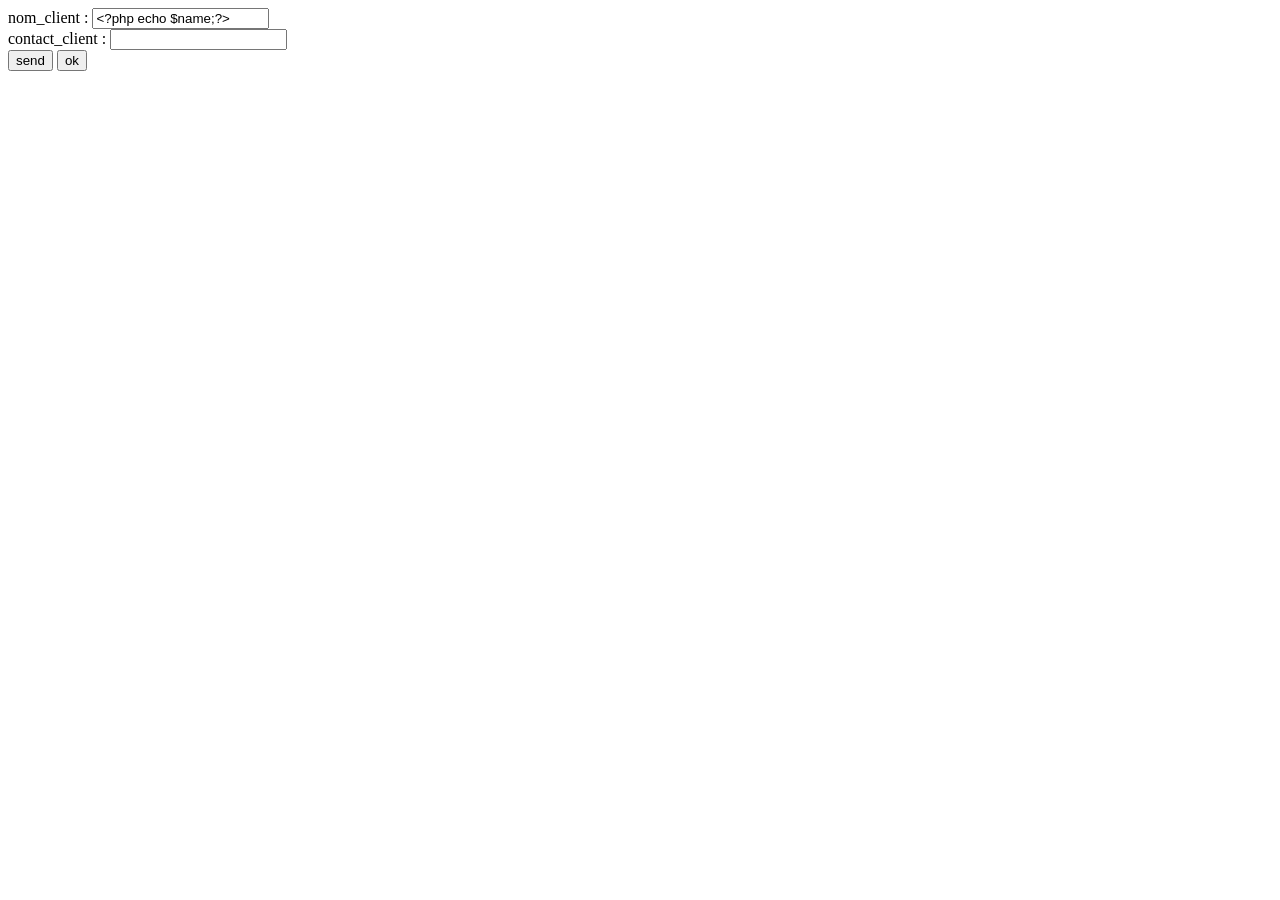
<file: mirado/factu_project/index.html>
<!DOCTYPE html>
<html lang="en">
<head>
    <meta charset="UTF-8">
    <meta http-equiv="X-UA-Compatible" content="IE=edge">
    <meta name="viewport" content="width=device-width, initial-scale=1.0">
    <title>FACTURE</title>
    
</head>
<body>
    <script src="jquery-3.5.1.js"></script>
    <script src="script.js"></script>

    nom_client : <input type="text" id="nom_client" value="<?php echo $name;?>" ><br>
    contact_client : <input type="text" id="cont"><br>
    <button id='btn'>send</button>
    <button type="submit">ok</button>
    <div id='affichage'></div>
</body>
</html>
</file>
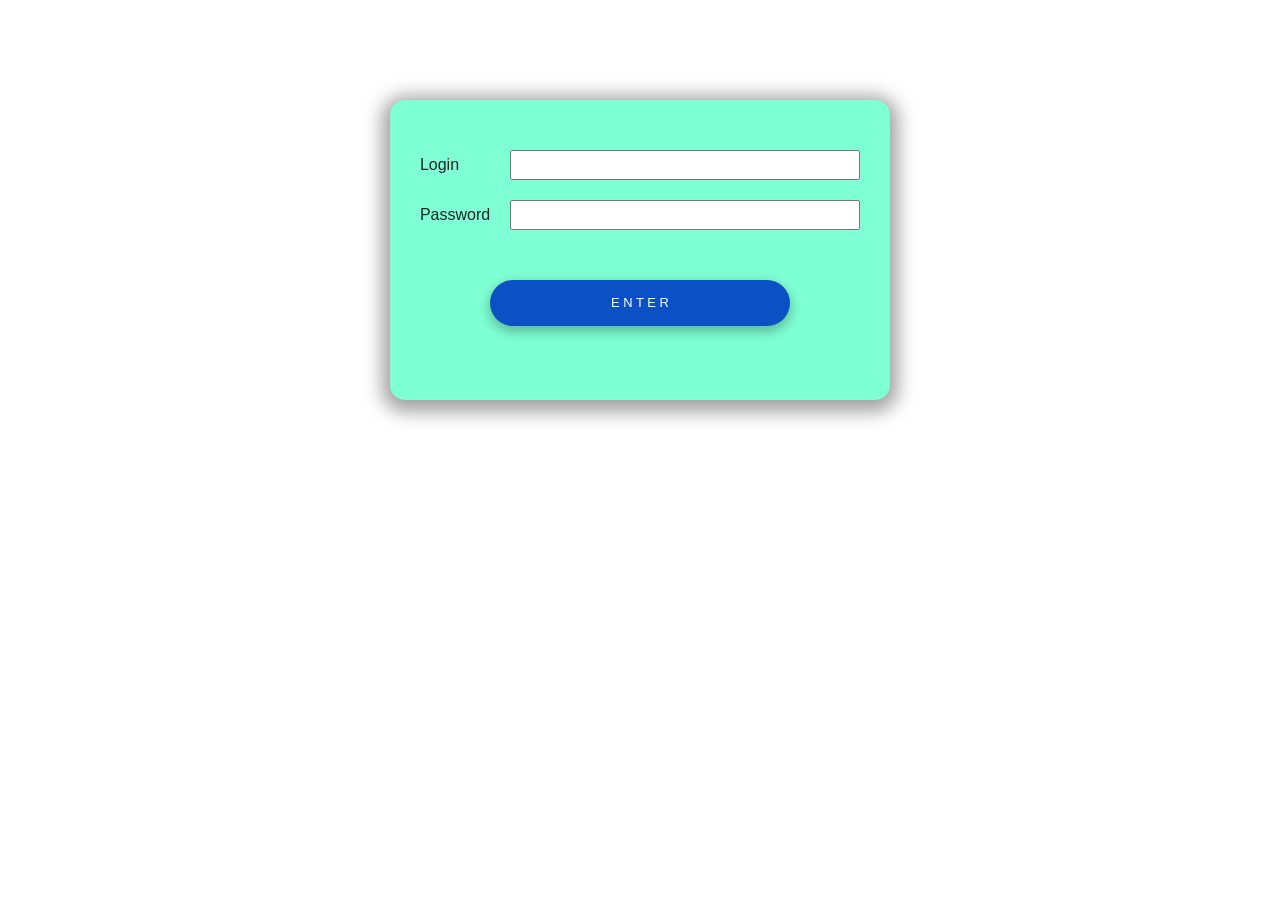
<file: rivo/facture/index.html>
<!-- https://mdbootstrap.com/docs/b4/jquery/modals/additional/   -->

<html>
<head>
    <meta charset="utf-8">
    <meta name="viewport" content="width=device-width, initial-scale=1">
    <title>Facture</title>
    <link rel="shortcut icon" type="image" href="asset/images/user.jpg">
    <link rel="stylesheet" href="https://use.fontawesome.com/releases/v5.11.2/css/all.css">
    <link rel="stylesheet" href="asset/bootstrap/css/bootstrap.min.css">
    <link rel="stylesheet" href="asset/bootstrap/css/mdb.min.css">
    <link rel="stylesheet" href='asset/bootstrap/css/addons/datatables.min.css'>
    <link rel="stylesheet" href='asset/bootstrap/css/addons/datatables-select.min.css'>
    <link rel="stylesheet" href="asset/bootstrap/css/style.css">


</head>

<body class="index">
    <div class="login">
            <div class="msg" style="color:green; "></div>
            <span>Login</span><input id="email" class="email" required pattern="[^@]+@[^@]+\.[a-zA-Z]{2,6}" type="text"><br>
            <span>Password</span><input id="psw" class="psw" type="password"><br>
            <button id="valider" class="btn btn-primary active">E N T E R</button>  
    </div>

    <div class="ecran" style="display:none">
        <div class="row">
                <div class="col-md-2">
                    <div class="input-group mb-3">
                        <span class="input-group-text" id="basic-addon3">Code</span>
                        <input type="text" class="form-control idecran idvaleur1" aria-describedby="basic-addon3">
                    </div>
                </div>
                <div class="col-md-3">
                    <div class="input-group mb-3">
                        <span class="input-group-text" id="basic-addon3">Marque</span>
                        <!-- <input type="text" class="form-control idecran idvaleur2"  aria-describedby="basic-addon3"> -->
                        <select id="list_mark" class="form-control" aria-describedby="basic-addon3">
                        </select>
                    </div>
                </div>
                <div class="col-md-3">
                    <div class="input-group mb-3">
                        <span class="input-group-text" id="basic-addon3">Année</span>
                        <input type="text" class="form-control idecran idvaleur3"  aria-describedby="basic-addon3">
                    </div>
                </div>
                <div class="col-md-4">
                    <div class="input-group mb-3">
                            <span class="input-group-text" id="basic-addon3">Etat</span>
                            <input type="text"  class="form-control idecran idvaleur4" aria-describedby="basic-addon3">
                    </div>   
                </div>
                
        </div>
        <div class="row">
                <div class="col-md-2">
                    <div class="input-group mb-3">
                        <span class="input-group-text" id="basic-addon3">Matricule</span>
                        <input type="text" class="form-control idecran idvaleur5" aria-describedby="basic-addon3">
                    </div>
                </div>
                <div class="col-md-5">
                    <div class="input-group mb-3">
                        <span class="input-group-text" id="basic-addon3">Utilisateur</span>
                        <input type="text" class="form-control idecran idvaleur6"  aria-describedby="basic-addon3">
                    </div>
                </div>
                <div class="col-md-2">
                    <div class="input-group mb-3">
                        <span class="input-group-text" id="basic-addon3">Affectation</span>
                        <input type="text" class="form-control idecran idvaleur7"  aria-describedby="basic-addon3">
                    </div>
                </div>
                <div class="col-md-3">
                    <div class="input-group mb-3">
                            <span class="input-group-text" id="basic-addon3">Supervision</span>
                            <input type="text" class="form-control idecran idvaleur8" aria-describedby="basic-addon3">
                    </div>   
                </div>
                
        </div>
    </div>




    <script type="text/javascript" src= "asset/bootstrap/js/jquery.min.js"></script>
    <script type="text/javascript" src="asset/bootstrap/js/popper.min.js"></script>
    <script type="text/javascript" src="asset/bootstrap/js/bootstrap.min.js"></script>
    <script type="text/javascript" src="asset/bootstrap/js/addons/datatables.min.js"></script>
    <script type="text/javascript" src="asset/bootstrap/js/addons/datatables-select.min.js"></script>



    <script type="text/javascript" src="script.js"></script>
</body>
</html>
</file>
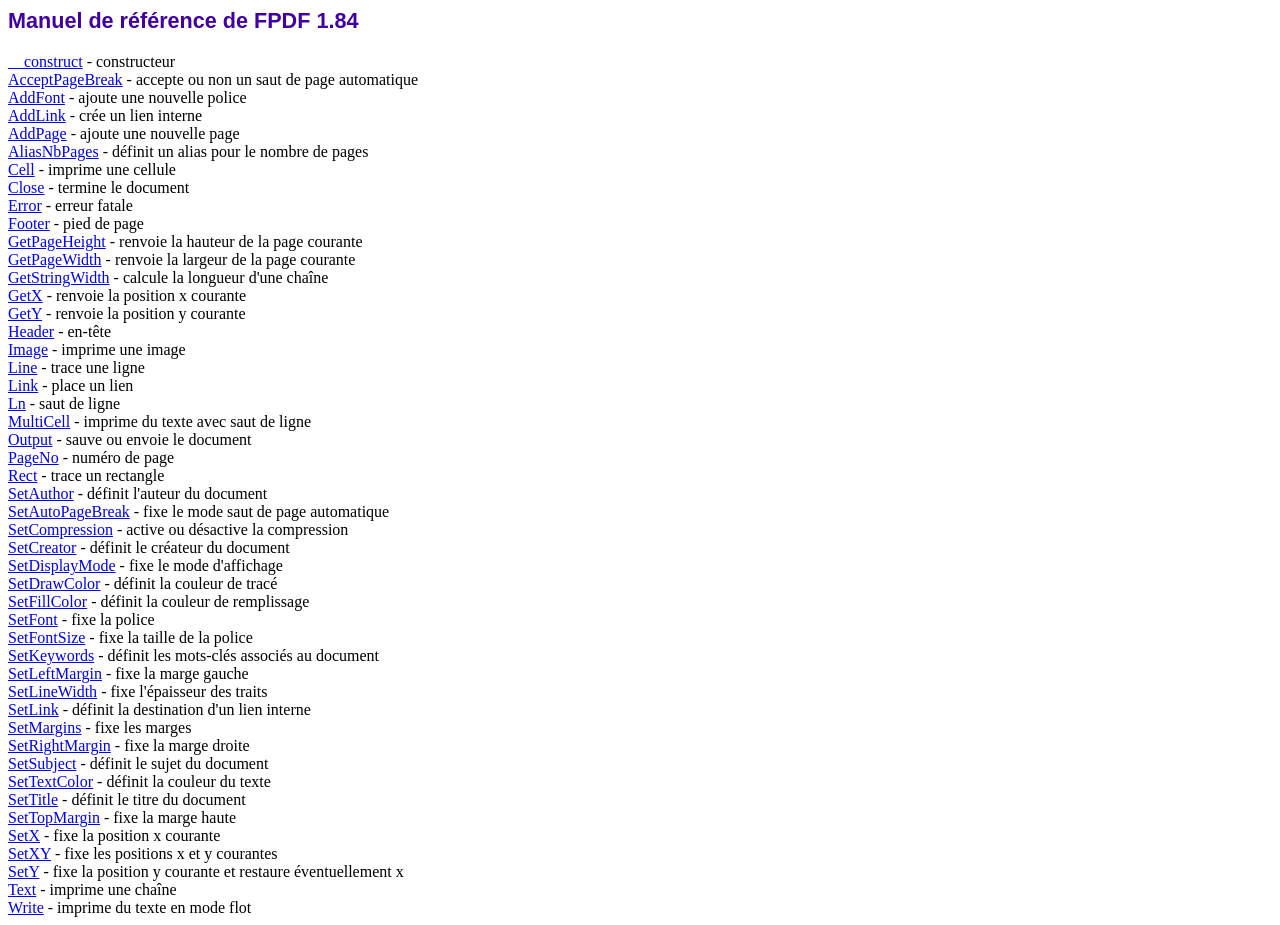
<file: mirado/fpdf/doc/index.htm>
<!DOCTYPE html PUBLIC "-//W3C//DTD HTML 4.01 Transitional//EN">
<html>
<head>
<meta http-equiv="Content-Type" content="text/html; charset=ISO-8859-1">
<title>Manuel de r�f�rence de FPDF 1.84</title>
<link type="text/css" rel="stylesheet" href="../fpdf.css">
</head>
<body>
<h1>Manuel de r�f�rence de FPDF 1.84</h1>
<a href="__construct.htm">__construct</a> - constructeur<br>
<a href="acceptpagebreak.htm">AcceptPageBreak</a> - accepte ou non un saut de page automatique<br>
<a href="addfont.htm">AddFont</a> - ajoute une nouvelle police<br>
<a href="addlink.htm">AddLink</a> - cr�e un lien interne<br>
<a href="addpage.htm">AddPage</a> - ajoute une nouvelle page<br>
<a href="aliasnbpages.htm">AliasNbPages</a> - d�finit un alias pour le nombre de pages<br>
<a href="cell.htm">Cell</a> - imprime une cellule<br>
<a href="close.htm">Close</a> - termine le document<br>
<a href="error.htm">Error</a> - erreur fatale<br>
<a href="footer.htm">Footer</a> - pied de page<br>
<a href="getpageheight.htm">GetPageHeight</a> - renvoie la hauteur de la page courante<br>
<a href="getpagewidth.htm">GetPageWidth</a> - renvoie la largeur de la page courante<br>
<a href="getstringwidth.htm">GetStringWidth</a> - calcule la longueur d'une cha�ne<br>
<a href="getx.htm">GetX</a> - renvoie la position x courante<br>
<a href="gety.htm">GetY</a> - renvoie la position y courante<br>
<a href="header.htm">Header</a> - en-t�te<br>
<a href="image.htm">Image</a> - imprime une image<br>
<a href="line.htm">Line</a> - trace une ligne<br>
<a href="link.htm">Link</a> - place un lien<br>
<a href="ln.htm">Ln</a> - saut de ligne<br>
<a href="multicell.htm">MultiCell</a> - imprime du texte avec saut de ligne<br>
<a href="output.htm">Output</a> - sauve ou envoie le document<br>
<a href="pageno.htm">PageNo</a> - num�ro de page<br>
<a href="rect.htm">Rect</a> - trace un rectangle<br>
<a href="setauthor.htm">SetAuthor</a> - d�finit l'auteur du document<br>
<a href="setautopagebreak.htm">SetAutoPageBreak</a> - fixe le mode saut de page automatique<br>
<a href="setcompression.htm">SetCompression</a> - active ou d�sactive la compression<br>
<a href="setcreator.htm">SetCreator</a> - d�finit le cr�ateur du document<br>
<a href="setdisplaymode.htm">SetDisplayMode</a> - fixe le mode d'affichage<br>
<a href="setdrawcolor.htm">SetDrawColor</a> - d�finit la couleur de trac�<br>
<a href="setfillcolor.htm">SetFillColor</a> - d�finit la couleur de remplissage<br>
<a href="setfont.htm">SetFont</a> - fixe la police<br>
<a href="setfontsize.htm">SetFontSize</a> - fixe la taille de la police<br>
<a href="setkeywords.htm">SetKeywords</a> - d�finit les mots-cl�s associ�s au document<br>
<a href="setleftmargin.htm">SetLeftMargin</a> - fixe la marge gauche<br>
<a href="setlinewidth.htm">SetLineWidth</a> - fixe l'�paisseur des traits<br>
<a href="setlink.htm">SetLink</a> - d�finit la destination d'un lien interne<br>
<a href="setmargins.htm">SetMargins</a> - fixe les marges<br>
<a href="setrightmargin.htm">SetRightMargin</a> - fixe la marge droite<br>
<a href="setsubject.htm">SetSubject</a> - d�finit le sujet du document<br>
<a href="settextcolor.htm">SetTextColor</a> - d�finit la couleur du texte<br>
<a href="settitle.htm">SetTitle</a> - d�finit le titre du document<br>
<a href="settopmargin.htm">SetTopMargin</a> - fixe la marge haute<br>
<a href="setx.htm">SetX</a> - fixe la position x courante<br>
<a href="setxy.htm">SetXY</a> - fixe les positions x et y courantes<br>
<a href="sety.htm">SetY</a> - fixe la position y courante et restaure �ventuellement x<br>
<a href="text.htm">Text</a> - imprime une cha�ne<br>
<a href="write.htm">Write</a> - imprime du texte en mode flot<br>
</body>
</html>
</file>
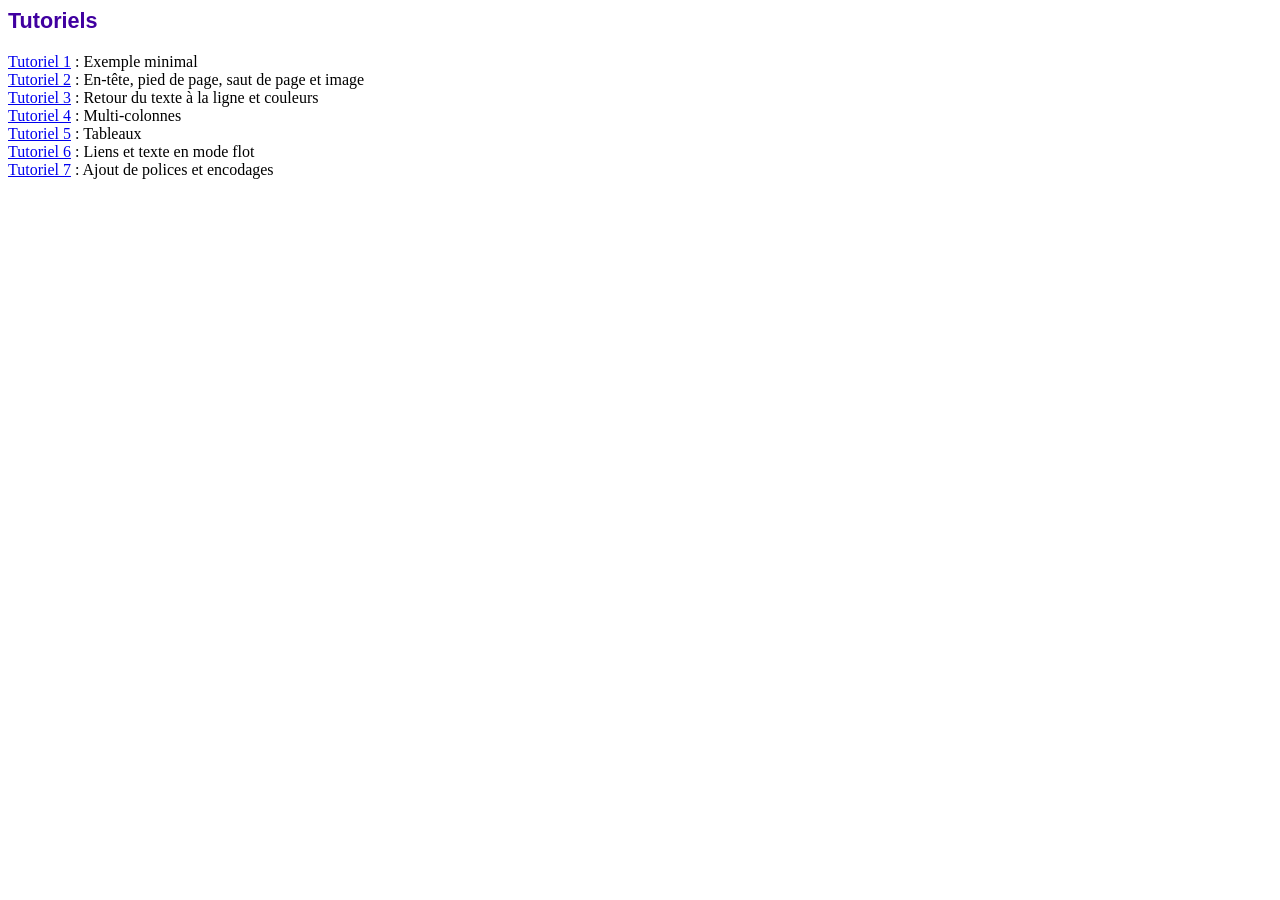
<file: mirado/fpdf/tutorial/index.htm>
<!DOCTYPE html PUBLIC "-//W3C//DTD HTML 4.01 Transitional//EN">
<html>
<head>
<meta http-equiv="Content-Type" content="text/html; charset=ISO-8859-1">
<title>Tutoriels</title>
<link type="text/css" rel="stylesheet" href="../fpdf.css">
</head>
<body>
<h1>Tutoriels</h1>
<ul style="list-style-type:none; margin-left:0; padding-left:0">
<li><a href="tuto1.htm">Tutoriel 1</a> : Exemple minimal</li>
<li><a href="tuto2.htm">Tutoriel 2</a> : En-t�te, pied de page, saut de page et image</li>
<li><a href="tuto3.htm">Tutoriel 3</a> : Retour du texte � la ligne et couleurs</li>
<li><a href="tuto4.htm">Tutoriel 4</a> : Multi-colonnes</li>
<li><a href="tuto5.htm">Tutoriel 5</a> : Tableaux</li>
<li><a href="tuto6.htm">Tutoriel 6</a> : Liens et texte en mode flot</li>
<li><a href="tuto7.htm">Tutoriel 7</a> : Ajout de polices et encodages</li>
</ul>
</body>
</html>
</file>
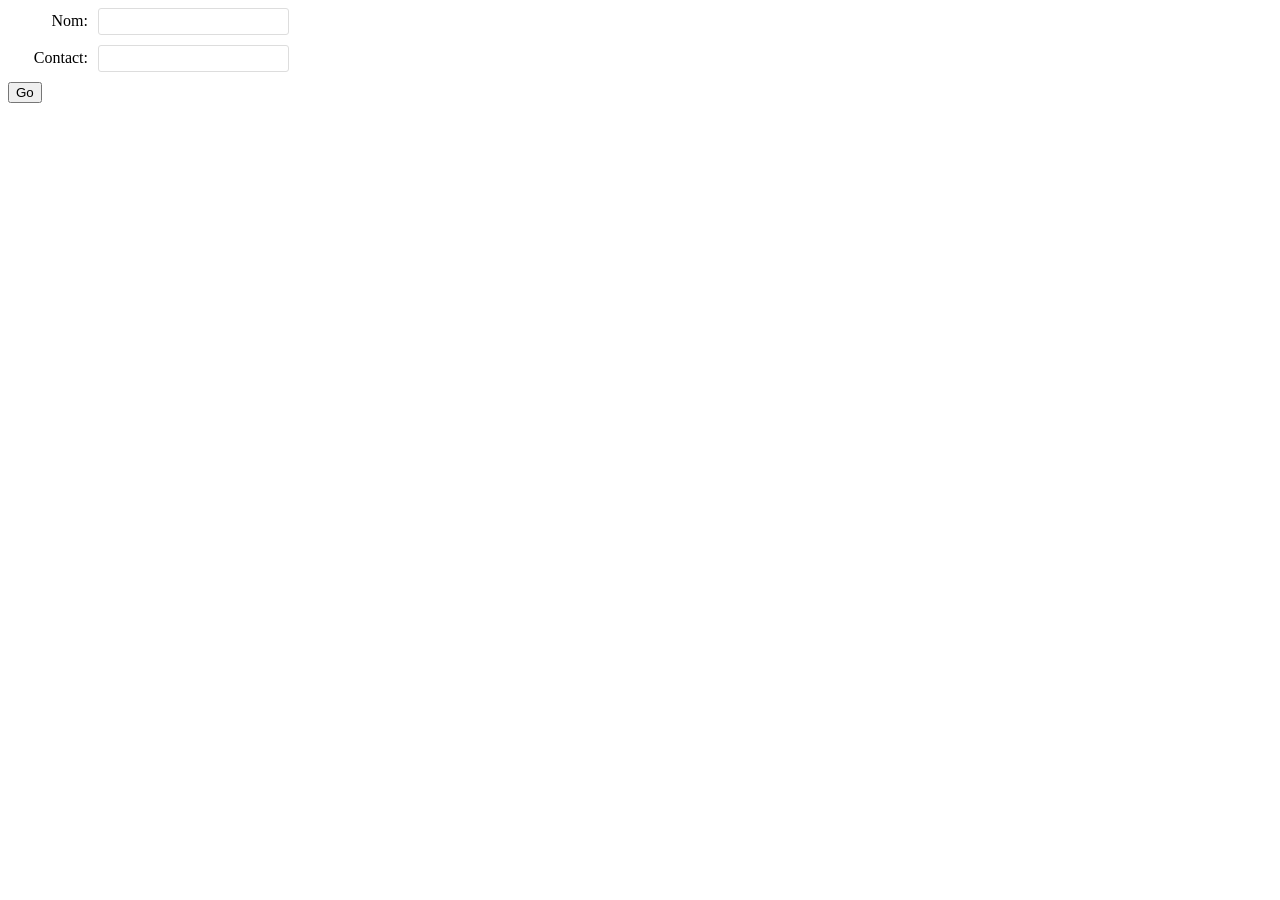
<file: mirado/factu_project/test.html>
<!DOCTYPE html>
<html>
<head>
	<script src="//ajax.googleapis.com/ajax/libs/jquery/1.11.0/jquery.min.js"></script>
	<style type="text/css">
		body {
			font-family: calibri;
		}
		.box {
			margin-bottom: 10px;
		}
		.box label {
			display: inline-block;
			width: 80px;
			text-align: right;
			margin-right: 10px;
		}
		.box input, .box textarea {
			border-radius: 3px;
			border: 1px solid #ddd;
			padding: 5px 10px;
		}
		.btn-submit {
			margin-left: 90px;
		}
	</style>
</head>
<body>
	<form>
		<div class="box">
			<label>Nom:</label><input type="text" name="nom" id="nom" />
		</div>
		<div class="box">
			<label>Contact:</label><input type="text" name="contact" id="contact" />
		</div>
		<button id="btn">Go</button>
	</form>
	<script>
		$(document).ready(function() {

			$("#btn").click(function() {
				var firstName = $("#nom").val();
				var lastName = $("#contact").val();
				if(nom==''||contact=='') {
					alert("Please fill all fields.");
					return false;
				}

				$.ajax({
					type: "POST",
					url: "script.php",
					data: {
						nom: nom,
						contact: contact,
					},
					cache: false,
					success: function(data) {
						alert(data);
					},
					error: function(xhr, status, error) {
						console.error(xhr);
					}
				});
				
			});

		});
	</script>
</body>
</html>
</file>
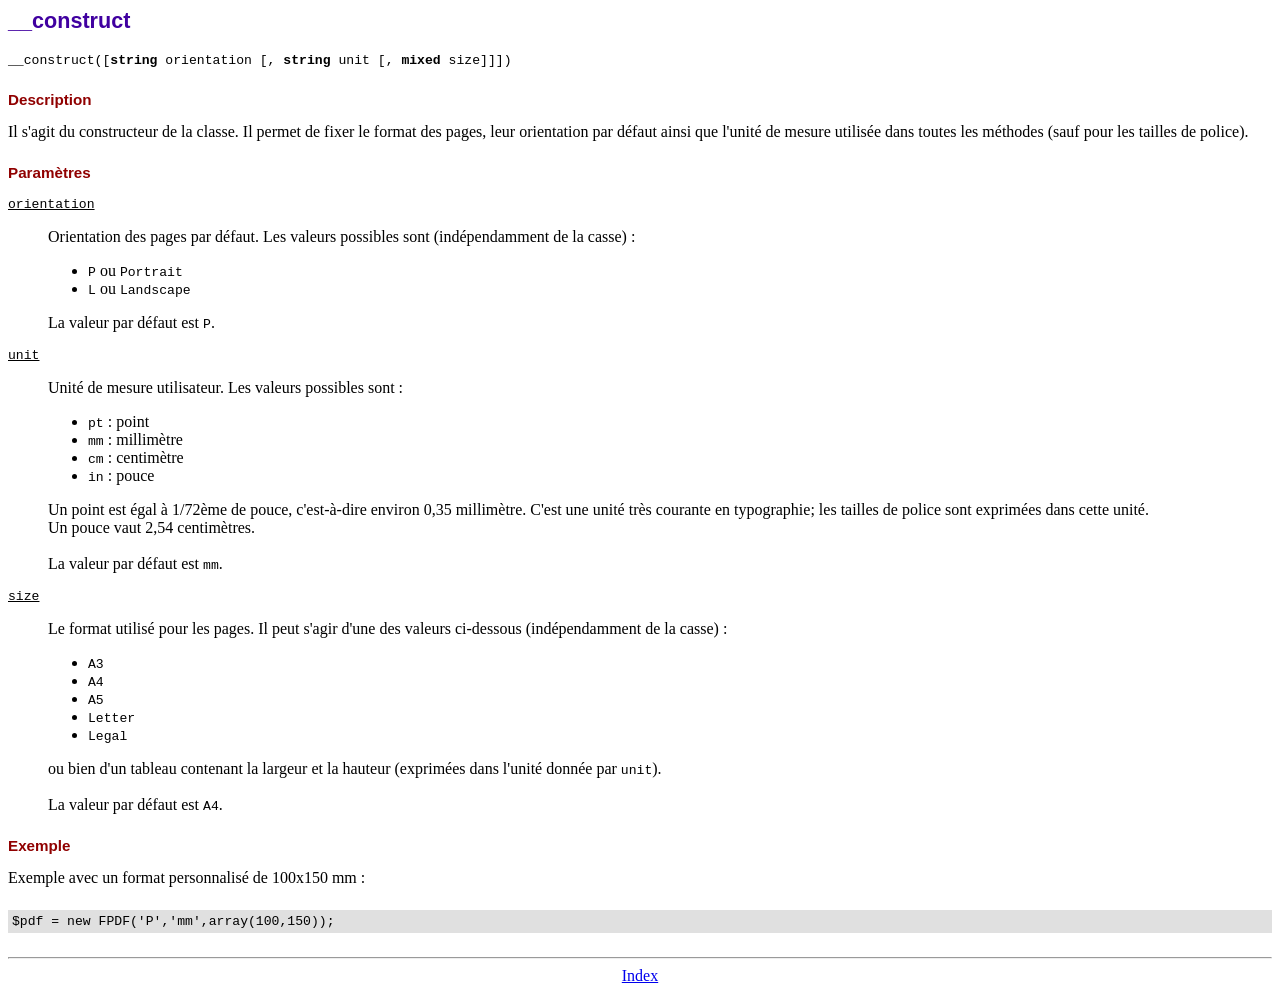
<file: mirado/fpdf/doc/__construct.htm>
<!DOCTYPE html PUBLIC "-//W3C//DTD HTML 4.01 Transitional//EN">
<html>
<head>
<meta http-equiv="Content-Type" content="text/html; charset=ISO-8859-1">
<title>__construct</title>
<link type="text/css" rel="stylesheet" href="../fpdf.css">
</head>
<body>
<h1>__construct</h1>
<code>__construct([<b>string</b> orientation [, <b>string</b> unit [, <b>mixed</b> size]]])</code>
<h2>Description</h2>
Il s'agit du constructeur de la classe. Il permet de fixer le format des pages, leur
orientation par d�faut ainsi que l'unit� de mesure utilis�e dans toutes les m�thodes (sauf
pour les tailles de police).
<h2>Param�tres</h2>
<dl class="param">
<dt><code>orientation</code></dt>
<dd>
Orientation des pages par d�faut. Les valeurs possibles sont (ind�pendamment de la casse) :
<ul>
<li><code>P</code> ou <code>Portrait</code></li>
<li><code>L</code> ou <code>Landscape</code></li>
</ul>
La valeur par d�faut est <code>P</code>.
</dd>
<dt><code>unit</code></dt>
<dd>
Unit� de mesure utilisateur. Les valeurs possibles sont :
<ul>
<li><code>pt</code> : point</li>
<li><code>mm</code> : millim�tre</li>
<li><code>cm</code> : centim�tre</li>
<li><code>in</code> : pouce</li>
</ul>
Un point est �gal � 1/72�me de pouce, c'est-�-dire environ 0,35 millim�tre. C'est une unit�
tr�s courante en typographie; les tailles de police sont exprim�es dans cette unit�.
<br>
Un pouce vaut 2,54 centim�tres.
<br>
<br>
La valeur par d�faut est <code>mm</code>.
</dd>
<dt><code>size</code></dt>
<dd>
Le format utilis� pour les pages. Il peut s'agir d'une des valeurs ci-dessous (ind�pendamment
de la casse) :
<ul>
<li><code>A3</code></li>
<li><code>A4</code></li>
<li><code>A5</code></li>
<li><code>Letter</code></li>
<li><code>Legal</code></li>
</ul>
ou bien d'un tableau contenant la largeur et la hauteur (exprim�es dans l'unit� donn�e par
<code>unit</code>).<br>
<br>
La valeur par d�faut est <code>A4</code>.
</dd>
</dl>
<h2>Exemple</h2>
Exemple avec un format personnalis� de 100x150 mm :
<div class="doc-source">
<pre><code>$pdf = new FPDF('P','mm',array(100,150));</code></pre>
</div>
<hr style="margin-top:1.5em">
<div style="text-align:center"><a href="index.htm">Index</a></div>
</body>
</html>
</file>
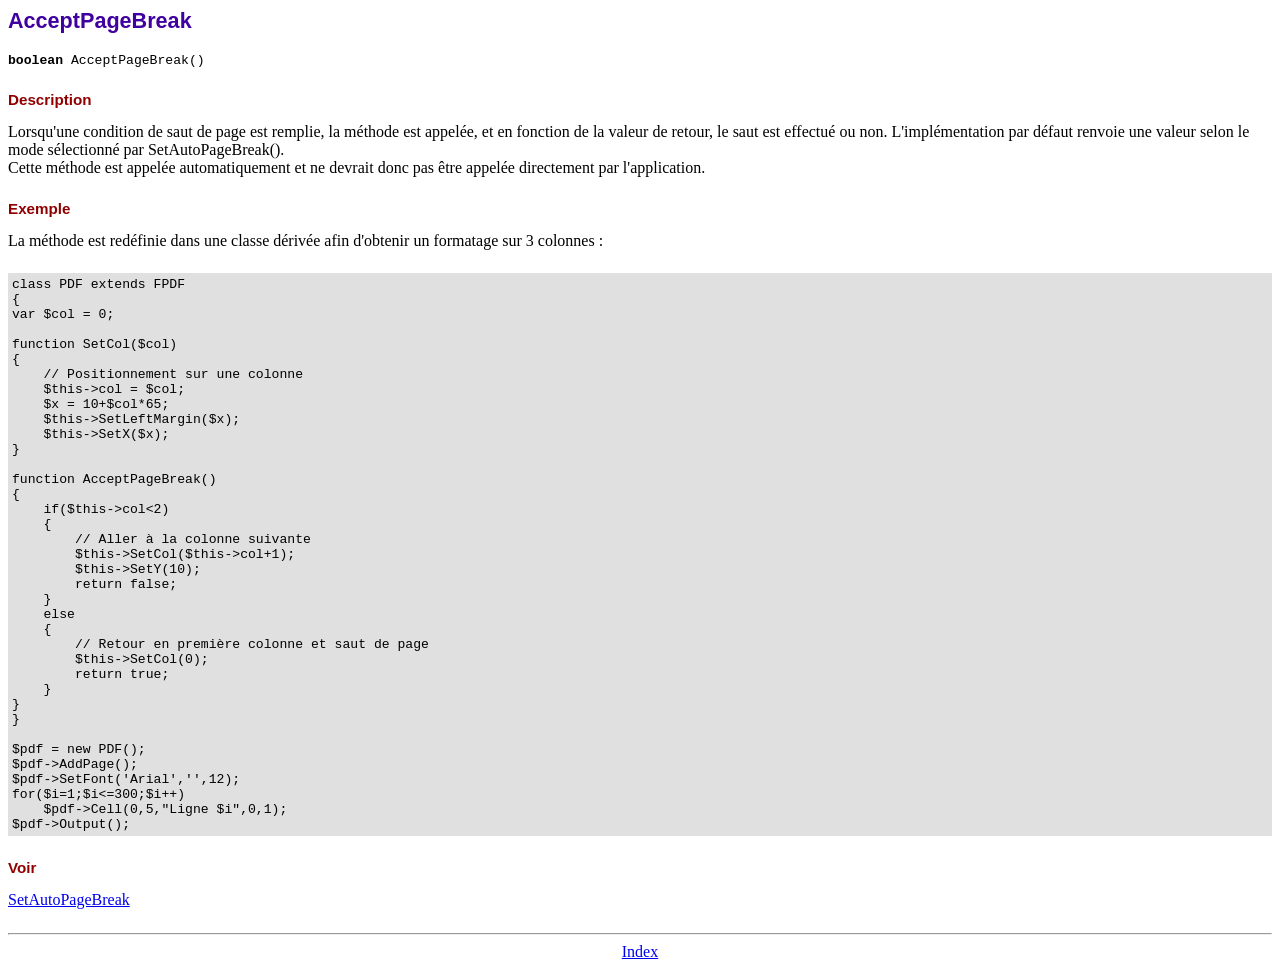
<file: mirado/fpdf/doc/acceptpagebreak.htm>
<!DOCTYPE html PUBLIC "-//W3C//DTD HTML 4.01 Transitional//EN">
<html>
<head>
<meta http-equiv="Content-Type" content="text/html; charset=ISO-8859-1">
<title>AcceptPageBreak</title>
<link type="text/css" rel="stylesheet" href="../fpdf.css">
</head>
<body>
<h1>AcceptPageBreak</h1>
<code><b>boolean</b> AcceptPageBreak()</code>
<h2>Description</h2>
Lorsqu'une condition de saut de page est remplie, la m�thode est appel�e, et en fonction de la
valeur de retour, le saut est effectu� ou non. L'impl�mentation par d�faut renvoie une valeur
selon le mode s�lectionn� par SetAutoPageBreak().
<br>
Cette m�thode est appel�e automatiquement et ne devrait donc pas �tre appel�e directement par
l'application.
<h2>Exemple</h2>
La m�thode est red�finie dans une classe d�riv�e afin d'obtenir un formatage sur 3 colonnes :
<div class="doc-source">
<pre><code>class PDF extends FPDF
{
var $col = 0;

function SetCol($col)
{
    // Positionnement sur une colonne
    $this-&gt;col = $col;
    $x = 10+$col*65;
    $this-&gt;SetLeftMargin($x);
    $this-&gt;SetX($x);
}

function AcceptPageBreak()
{
    if($this-&gt;col&lt;2)
    {
        // Aller � la colonne suivante
        $this-&gt;SetCol($this-&gt;col+1);
        $this-&gt;SetY(10);
        return false;
    }
    else
    {
        // Retour en premi�re colonne et saut de page
        $this-&gt;SetCol(0);
        return true;
    }
}
}

$pdf = new PDF();
$pdf-&gt;AddPage();
$pdf-&gt;SetFont('Arial','',12);
for($i=1;$i&lt;=300;$i++)
    $pdf-&gt;Cell(0,5,"Ligne $i",0,1);
$pdf-&gt;Output();</code></pre>
</div>
<h2>Voir</h2>
<a href="setautopagebreak.htm">SetAutoPageBreak</a>
<hr style="margin-top:1.5em">
<div style="text-align:center"><a href="index.htm">Index</a></div>
</body>
</html>
</file>
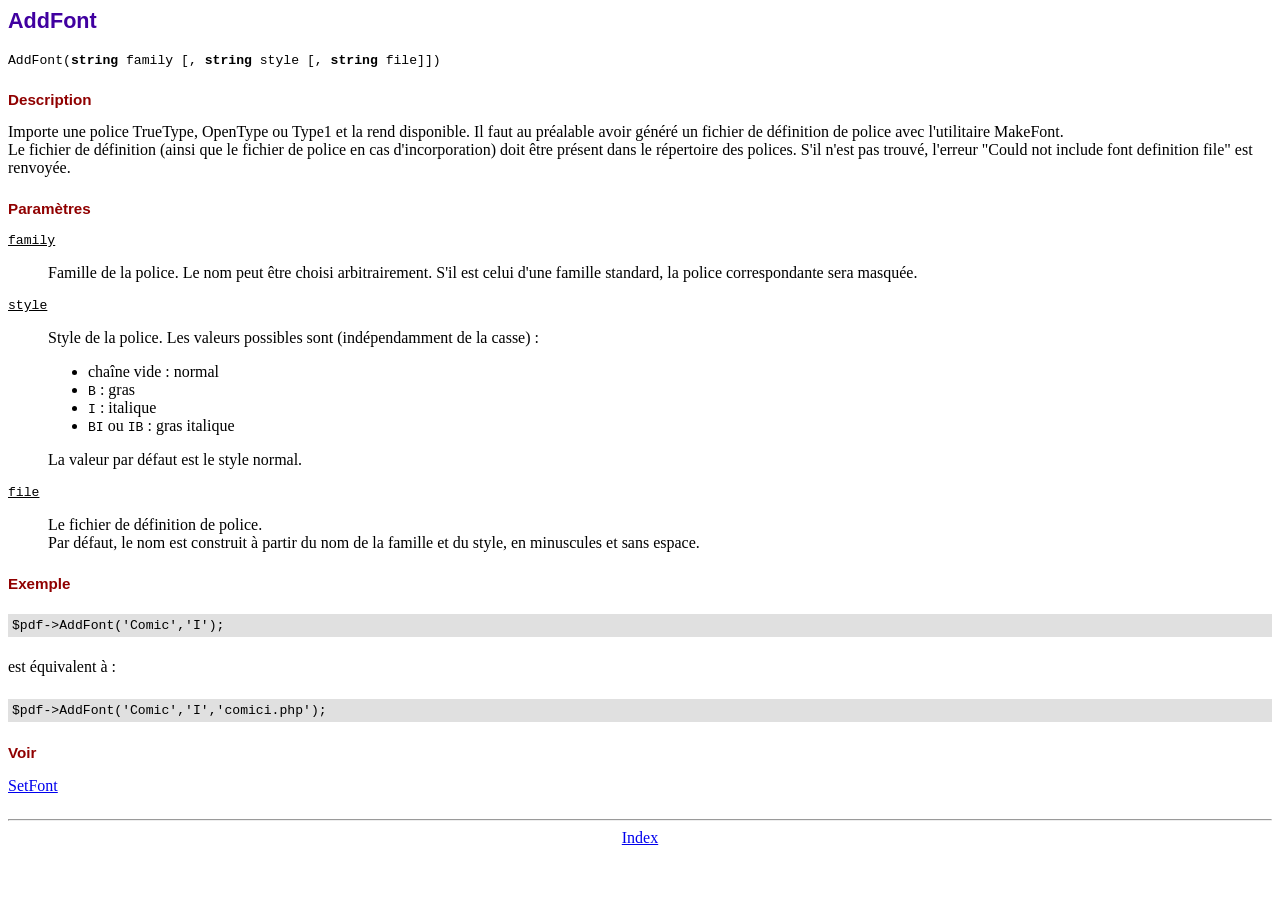
<file: mirado/fpdf/doc/addfont.htm>
<!DOCTYPE html PUBLIC "-//W3C//DTD HTML 4.01 Transitional//EN">
<html>
<head>
<meta http-equiv="Content-Type" content="text/html; charset=ISO-8859-1">
<title>AddFont</title>
<link type="text/css" rel="stylesheet" href="../fpdf.css">
</head>
<body>
<h1>AddFont</h1>
<code>AddFont(<b>string</b> family [, <b>string</b> style [, <b>string</b> file]])</code>
<h2>Description</h2>
Importe une police TrueType, OpenType ou Type1 et la rend disponible. Il faut au pr�alable avoir g�n�r�
un fichier de d�finition de police avec l'utilitaire MakeFont.
<br>
Le fichier de d�finition (ainsi que le fichier de police en cas d'incorporation) doit �tre pr�sent
dans le r�pertoire des polices. S'il n'est pas trouv�, l'erreur "Could not include font definition file"
est renvoy�e.
<h2>Param�tres</h2>
<dl class="param">
<dt><code>family</code></dt>
<dd>
Famille de la police. Le nom peut �tre choisi arbitrairement. S'il est celui d'une famille
standard, la police correspondante sera masqu�e.
</dd>
<dt><code>style</code></dt>
<dd>
Style de la police. Les valeurs possibles sont (ind�pendamment de la casse) :
<ul>
<li>cha�ne vide : normal</li>
<li><code>B</code> : gras</li>
<li><code>I</code> : italique</li>
<li><code>BI</code> ou <code>IB</code> : gras italique</li>
</ul>
La valeur par d�faut est le style normal.
</dd>
<dt><code>file</code></dt>
<dd>
Le fichier de d�finition de police.
<br>
Par d�faut, le nom est construit � partir du nom de la famille et du style, en minuscules et
sans espace.
</dd>
</dl>
<h2>Exemple</h2>
<div class="doc-source">
<pre><code>$pdf-&gt;AddFont('Comic','I');</code></pre>
</div>
est �quivalent � :
<div class="doc-source">
<pre><code>$pdf-&gt;AddFont('Comic','I','comici.php');</code></pre>
</div>
<h2>Voir</h2>
<a href="setfont.htm">SetFont</a>
<hr style="margin-top:1.5em">
<div style="text-align:center"><a href="index.htm">Index</a></div>
</body>
</html>
</file>
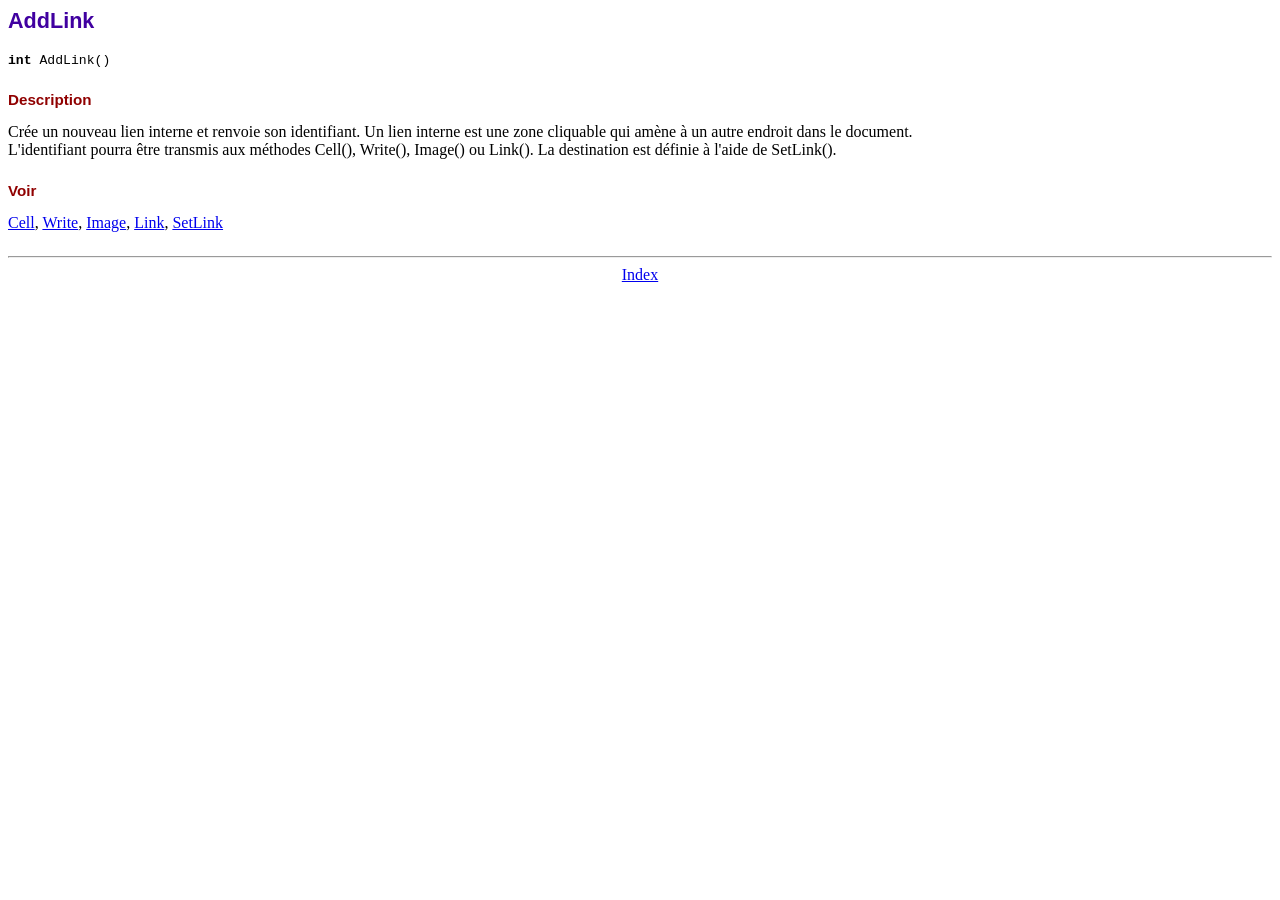
<file: mirado/fpdf/doc/addlink.htm>
<!DOCTYPE html PUBLIC "-//W3C//DTD HTML 4.01 Transitional//EN">
<html>
<head>
<meta http-equiv="Content-Type" content="text/html; charset=ISO-8859-1">
<title>AddLink</title>
<link type="text/css" rel="stylesheet" href="../fpdf.css">
</head>
<body>
<h1>AddLink</h1>
<code><b>int</b> AddLink()</code>
<h2>Description</h2>
Cr�e un nouveau lien interne et renvoie son identifiant. Un lien interne est une zone
cliquable qui am�ne � un autre endroit dans le document.
<br>
L'identifiant pourra �tre transmis aux m�thodes Cell(), Write(), Image() ou Link(). La
destination est d�finie � l'aide de SetLink().
<h2>Voir</h2>
<a href="cell.htm">Cell</a>,
<a href="write.htm">Write</a>,
<a href="image.htm">Image</a>,
<a href="link.htm">Link</a>,
<a href="setlink.htm">SetLink</a>
<hr style="margin-top:1.5em">
<div style="text-align:center"><a href="index.htm">Index</a></div>
</body>
</html>
</file>
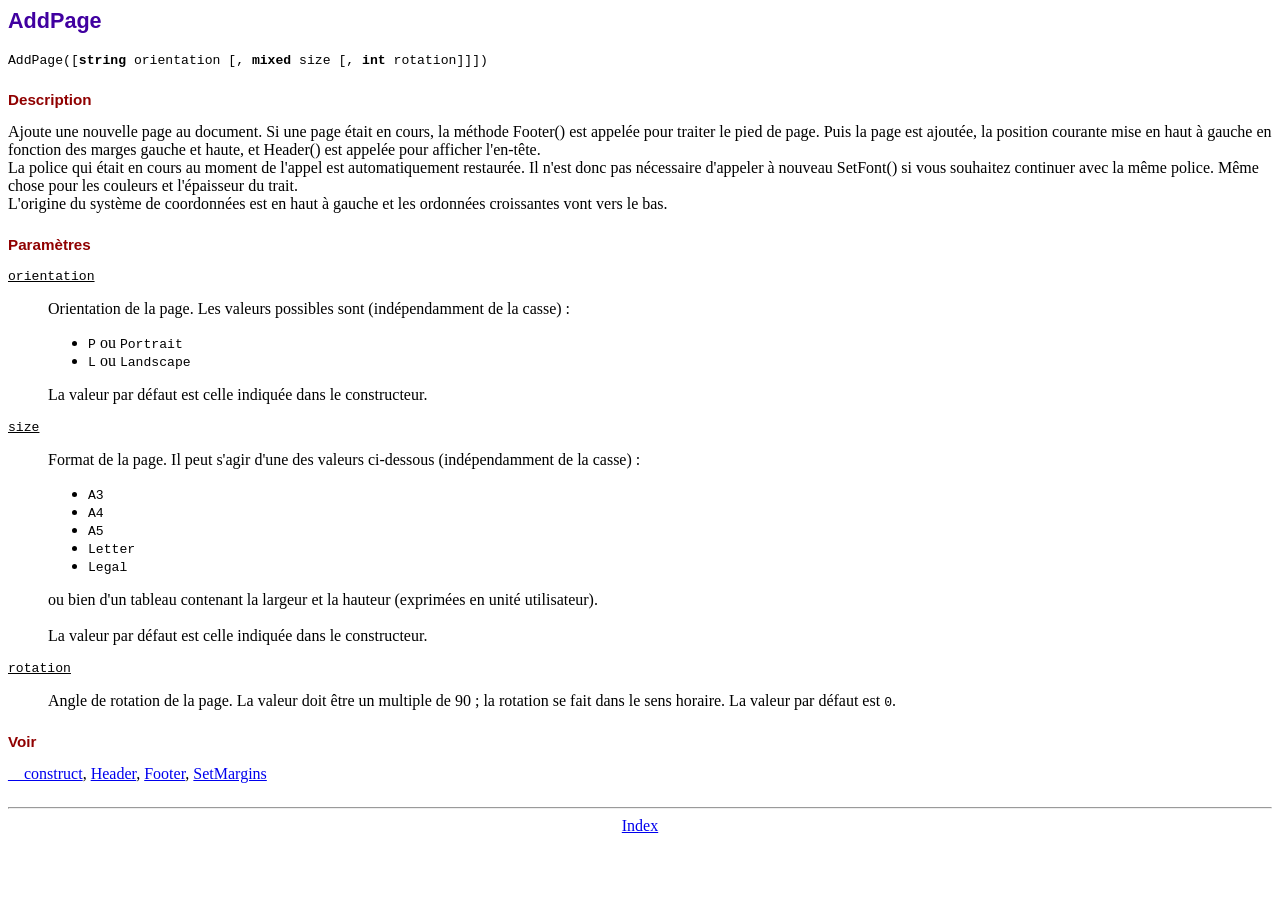
<file: mirado/fpdf/doc/addpage.htm>
<!DOCTYPE html PUBLIC "-//W3C//DTD HTML 4.01 Transitional//EN">
<html>
<head>
<meta http-equiv="Content-Type" content="text/html; charset=ISO-8859-1">
<title>AddPage</title>
<link type="text/css" rel="stylesheet" href="../fpdf.css">
</head>
<body>
<h1>AddPage</h1>
<code>AddPage([<b>string</b> orientation [, <b>mixed</b> size [, <b>int</b> rotation]]])</code>
<h2>Description</h2>
Ajoute une nouvelle page au document. Si une page �tait en cours, la m�thode Footer() est
appel�e pour traiter le pied de page. Puis la page est ajout�e, la position courante
mise en haut � gauche en fonction des marges gauche et haute, et Header() est appel�e
pour afficher l'en-t�te.
<br>
La police qui �tait en cours au moment de l'appel est automatiquement restaur�e. Il n'est
donc pas n�cessaire d'appeler � nouveau SetFont() si vous souhaitez continuer avec la m�me
police. M�me chose pour les couleurs et l'�paisseur du trait.
<br>
L'origine du syst�me de coordonn�es est en haut � gauche et les ordonn�es croissantes vont
vers le bas.
<h2>Param�tres</h2>
<dl class="param">
<dt><code>orientation</code></dt>
<dd>
Orientation de la page. Les valeurs possibles sont (ind�pendamment de la casse) :
<ul>
<li><code>P</code> ou <code>Portrait</code></li>
<li><code>L</code> ou <code>Landscape</code></li>
</ul>
La valeur par d�faut est celle indiqu�e dans le constructeur.
</dd>
<dt><code>size</code></dt>
<dd>
Format de la page. Il peut s'agir d'une des valeurs ci-dessous (ind�pendamment de la casse) :
<ul>
<li><code>A3</code></li>
<li><code>A4</code></li>
<li><code>A5</code></li>
<li><code>Letter</code></li>
<li><code>Legal</code></li>
</ul>
ou bien d'un tableau contenant la largeur et la hauteur (exprim�es en unit� utilisateur).<br>
<br>
La valeur par d�faut est celle indiqu�e dans le constructeur.
</dd>
<dt><code>rotation</code></dt>
<dd>
Angle de rotation de la page. La valeur doit �tre un multiple de 90 ; la rotation se fait
dans le sens horaire. La valeur par d�faut est <code>0</code>.
</dd>
</dl>
<h2>Voir</h2>
<a href="__construct.htm">__construct</a>,
<a href="header.htm">Header</a>,
<a href="footer.htm">Footer</a>,
<a href="setmargins.htm">SetMargins</a>
<hr style="margin-top:1.5em">
<div style="text-align:center"><a href="index.htm">Index</a></div>
</body>
</html>
</file>
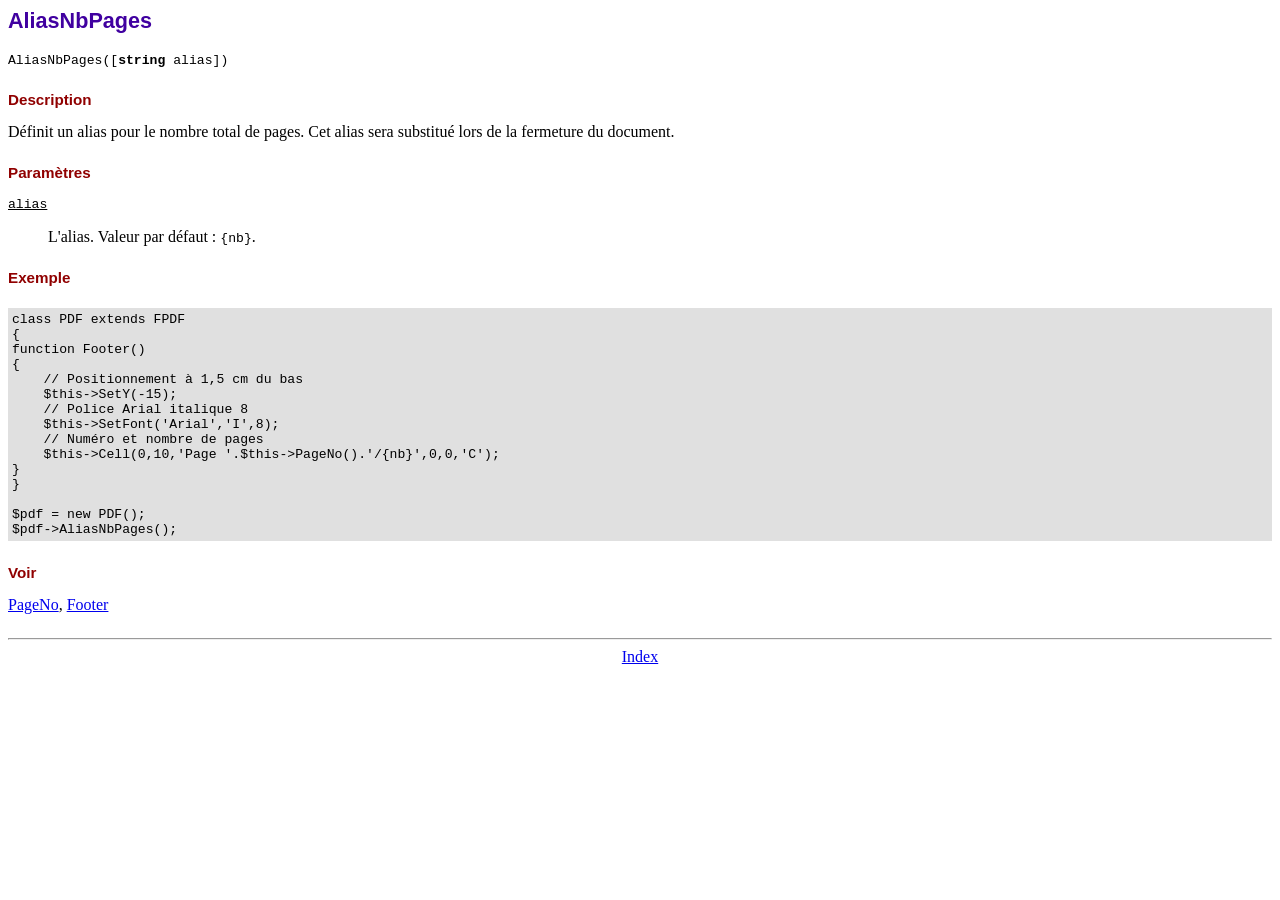
<file: mirado/fpdf/doc/aliasnbpages.htm>
<!DOCTYPE html PUBLIC "-//W3C//DTD HTML 4.01 Transitional//EN">
<html>
<head>
<meta http-equiv="Content-Type" content="text/html; charset=ISO-8859-1">
<title>AliasNbPages</title>
<link type="text/css" rel="stylesheet" href="../fpdf.css">
</head>
<body>
<h1>AliasNbPages</h1>
<code>AliasNbPages([<b>string</b> alias])</code>
<h2>Description</h2>
D�finit un alias pour le nombre total de pages. Cet alias sera substitu� lors de la fermeture
du document.
<h2>Param�tres</h2>
<dl class="param">
<dt><code>alias</code></dt>
<dd>
L'alias. Valeur par d�faut : <code>{nb}</code>.
</dd>
</dl>
<h2>Exemple</h2>
<div class="doc-source">
<pre><code>class PDF extends FPDF
{
function Footer()
{
    // Positionnement � 1,5 cm du bas
    $this-&gt;SetY(-15);
    // Police Arial italique 8
    $this-&gt;SetFont('Arial','I',8);
    // Num�ro et nombre de pages
    $this-&gt;Cell(0,10,'Page '.$this-&gt;PageNo().'/{nb}',0,0,'C');
}
}

$pdf = new PDF();
$pdf-&gt;AliasNbPages();</code></pre>
</div>
<h2>Voir</h2>
<a href="pageno.htm">PageNo</a>,
<a href="footer.htm">Footer</a>
<hr style="margin-top:1.5em">
<div style="text-align:center"><a href="index.htm">Index</a></div>
</body>
</html>
</file>
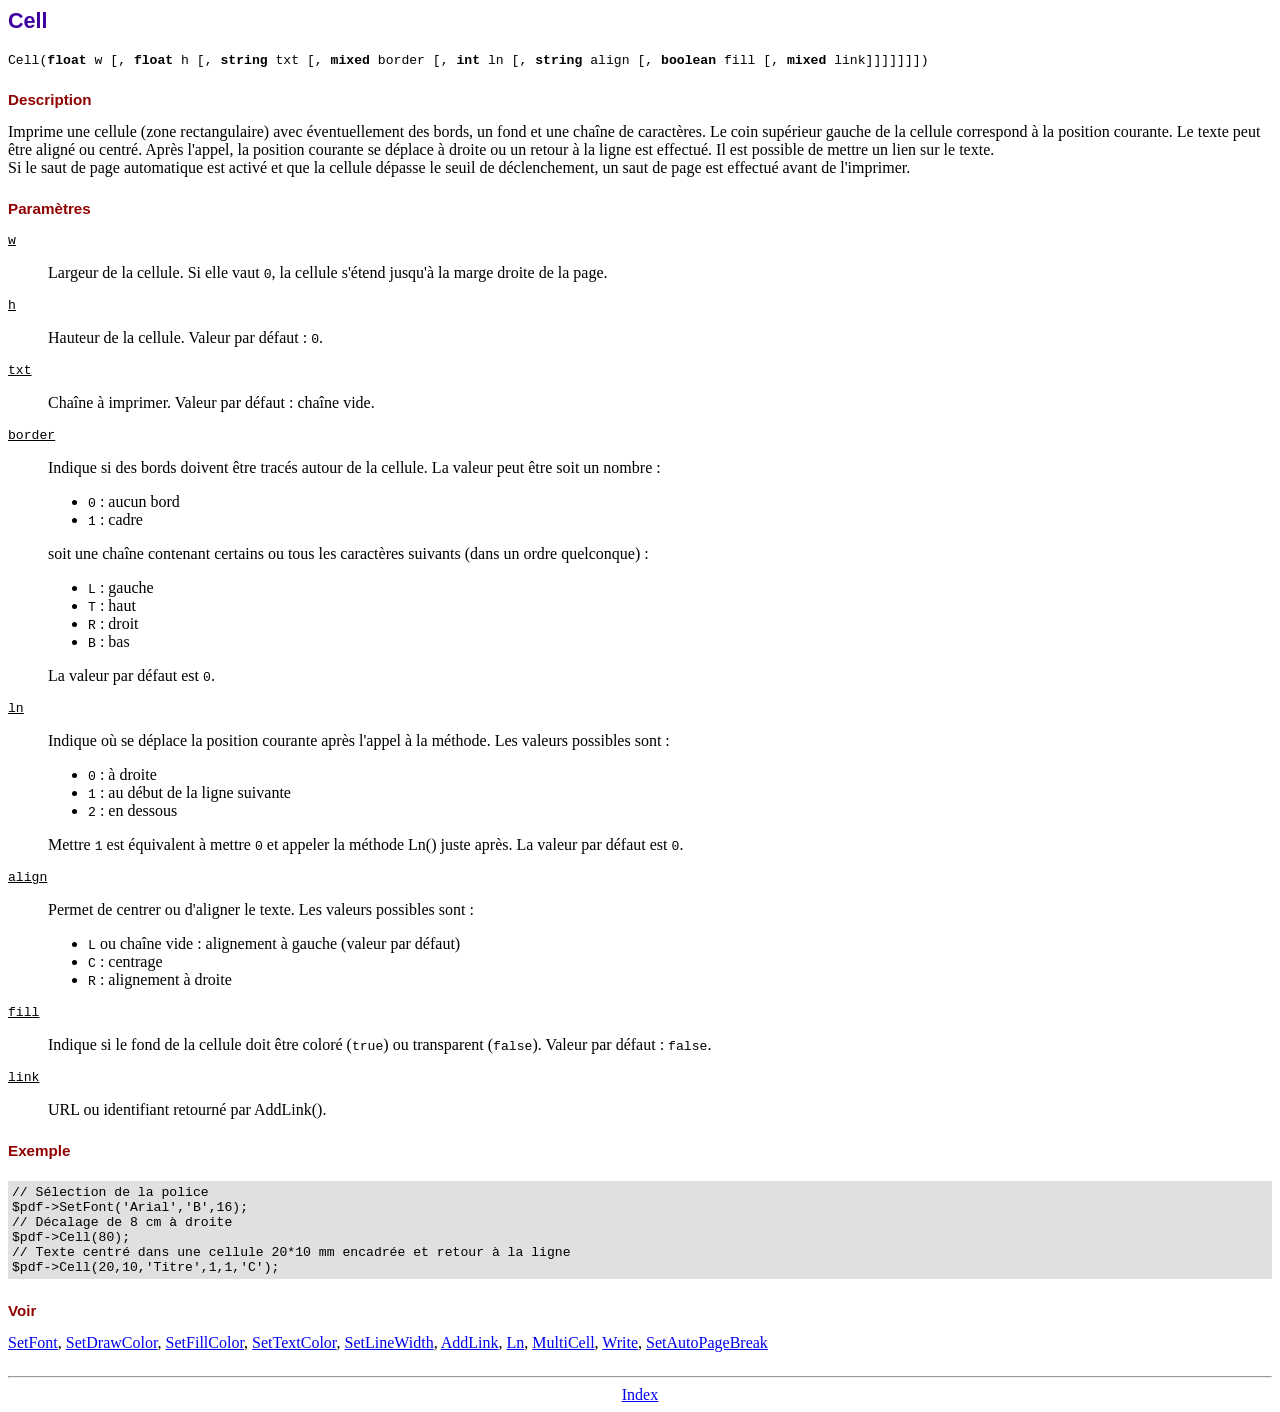
<file: mirado/fpdf/doc/cell.htm>
<!DOCTYPE html PUBLIC "-//W3C//DTD HTML 4.01 Transitional//EN">
<html>
<head>
<meta http-equiv="Content-Type" content="text/html; charset=ISO-8859-1">
<title>Cell</title>
<link type="text/css" rel="stylesheet" href="../fpdf.css">
</head>
<body>
<h1>Cell</h1>
<code>Cell(<b>float</b> w [, <b>float</b> h [, <b>string</b> txt [, <b>mixed</b> border [, <b>int</b> ln [, <b>string</b> align [, <b>boolean</b> fill [, <b>mixed</b> link]]]]]]])</code>
<h2>Description</h2>
Imprime une cellule (zone rectangulaire) avec �ventuellement des bords, un fond et une cha�ne
de caract�res. Le coin sup�rieur gauche de la cellule correspond � la position courante. Le
texte peut �tre align� ou centr�. Apr�s l'appel, la position courante se d�place � droite
ou un retour � la ligne est effectu�. Il est possible de mettre un lien sur le texte.
<br>
Si le saut de page automatique est activ� et que la cellule d�passe le seuil de d�clenchement,
un saut de page est effectu� avant de l'imprimer.
<h2>Param�tres</h2>
<dl class="param">
<dt><code>w</code></dt>
<dd>
Largeur de la cellule. Si elle vaut <code>0</code>, la cellule s'�tend jusqu'� la marge droite de
la page.
</dd>
<dt><code>h</code></dt>
<dd>
Hauteur de la cellule.
Valeur par d�faut : <code>0</code>.
</dd>
<dt><code>txt</code></dt>
<dd>
Cha�ne � imprimer.
Valeur par d�faut : cha�ne vide.
</dd>
<dt><code>border</code></dt>
<dd>
Indique si des bords doivent �tre trac�s autour de la cellule. La valeur peut �tre soit un
nombre :
<ul>
<li><code>0</code> : aucun bord</li>
<li><code>1</code> : cadre</li>
</ul>
soit une cha�ne contenant certains ou tous les caract�res suivants (dans un ordre quelconque) :
<ul>
<li><code>L</code> : gauche</li>
<li><code>T</code> : haut</li>
<li><code>R</code> : droit</li>
<li><code>B</code> : bas</li>
</ul>
La valeur par d�faut est <code>0</code>.
</dd>
<dt><code>ln</code></dt>
<dd>
Indique o� se d�place la position courante apr�s l'appel � la m�thode. Les valeurs possibles
sont :
<ul>
<li><code>0</code> : � droite</li>
<li><code>1</code> : au d�but de la ligne suivante</li>
<li><code>2</code> : en dessous</li>
</ul>
Mettre <code>1</code> est �quivalent � mettre <code>0</code> et appeler la m�thode Ln() juste apr�s.
La valeur par d�faut est <code>0</code>.
</dd>
<dt><code>align</code></dt>
<dd>
Permet de centrer ou d'aligner le texte. Les valeurs possibles sont :
<ul>
<li><code>L</code> ou cha�ne vide : alignement � gauche (valeur par d�faut)</li>
<li><code>C</code> : centrage</li>
<li><code>R</code> : alignement � droite</li>
</ul>
</dd>
<dt><code>fill</code></dt>
<dd>
Indique si le fond de la cellule doit �tre color� (<code>true</code>) ou transparent (<code>false</code>).
Valeur par d�faut : <code>false</code>.
</dd>
<dt><code>link</code></dt>
<dd>
URL ou identifiant retourn� par AddLink().
</dd>
</dl>
<h2>Exemple</h2>
<div class="doc-source">
<pre><code>// S�lection de la police
$pdf-&gt;SetFont('Arial','B',16);
// D�calage de 8 cm � droite
$pdf-&gt;Cell(80);
// Texte centr� dans une cellule 20*10 mm encadr�e et retour � la ligne
$pdf-&gt;Cell(20,10,'Titre',1,1,'C');</code></pre>
</div>
<h2>Voir</h2>
<a href="setfont.htm">SetFont</a>,
<a href="setdrawcolor.htm">SetDrawColor</a>,
<a href="setfillcolor.htm">SetFillColor</a>,
<a href="settextcolor.htm">SetTextColor</a>,
<a href="setlinewidth.htm">SetLineWidth</a>,
<a href="addlink.htm">AddLink</a>,
<a href="ln.htm">Ln</a>,
<a href="multicell.htm">MultiCell</a>,
<a href="write.htm">Write</a>,
<a href="setautopagebreak.htm">SetAutoPageBreak</a>
<hr style="margin-top:1.5em">
<div style="text-align:center"><a href="index.htm">Index</a></div>
</body>
</html>
</file>
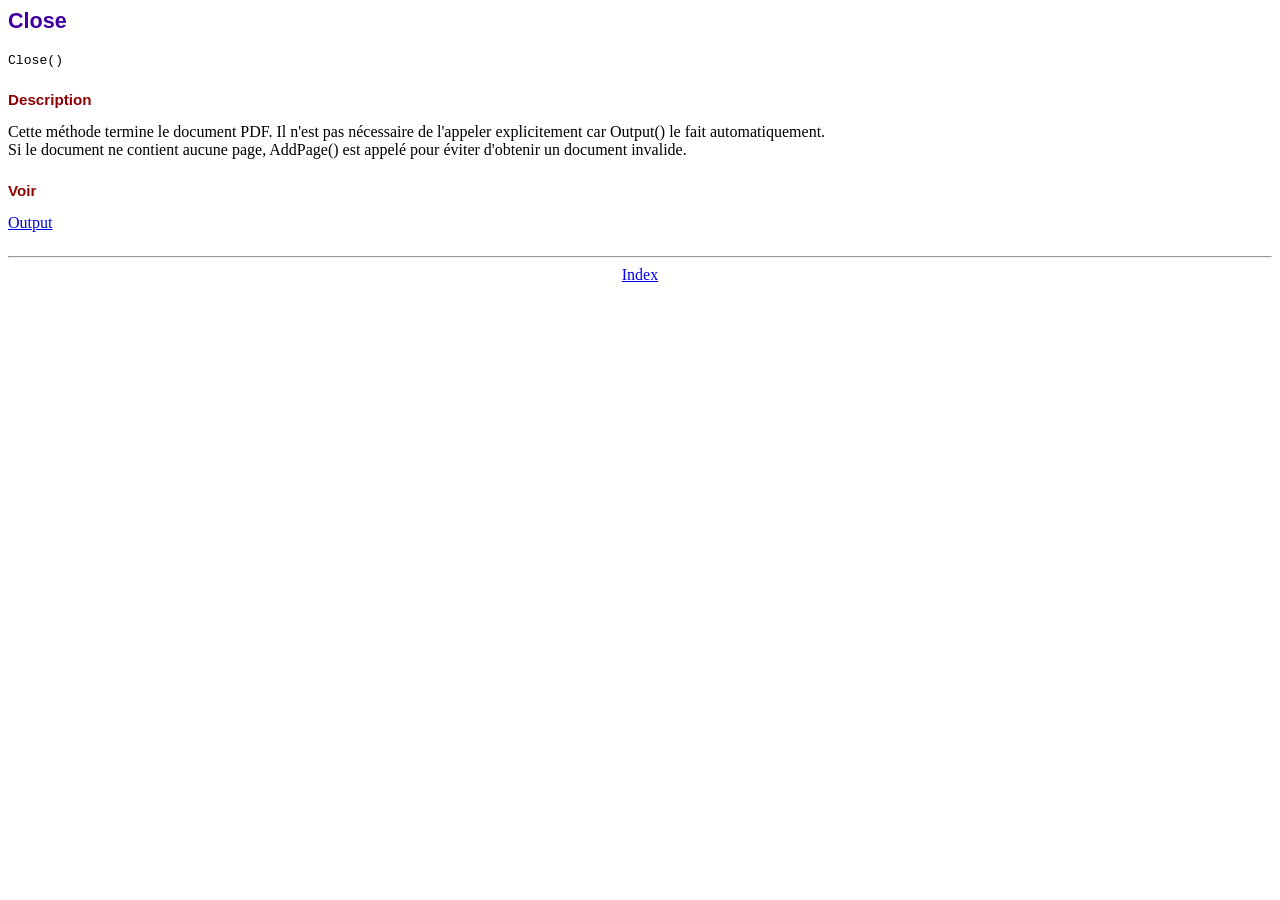
<file: mirado/fpdf/doc/close.htm>
<!DOCTYPE html PUBLIC "-//W3C//DTD HTML 4.01 Transitional//EN">
<html>
<head>
<meta http-equiv="Content-Type" content="text/html; charset=ISO-8859-1">
<title>Close</title>
<link type="text/css" rel="stylesheet" href="../fpdf.css">
</head>
<body>
<h1>Close</h1>
<code>Close()</code>
<h2>Description</h2>
Cette m�thode termine le document PDF. Il n'est pas n�cessaire de l'appeler explicitement
car Output() le fait automatiquement.
<br>
Si le document ne contient aucune page, AddPage() est appel� pour �viter d'obtenir un document
invalide.
<h2>Voir</h2>
<a href="output.htm">Output</a>
<hr style="margin-top:1.5em">
<div style="text-align:center"><a href="index.htm">Index</a></div>
</body>
</html>
</file>
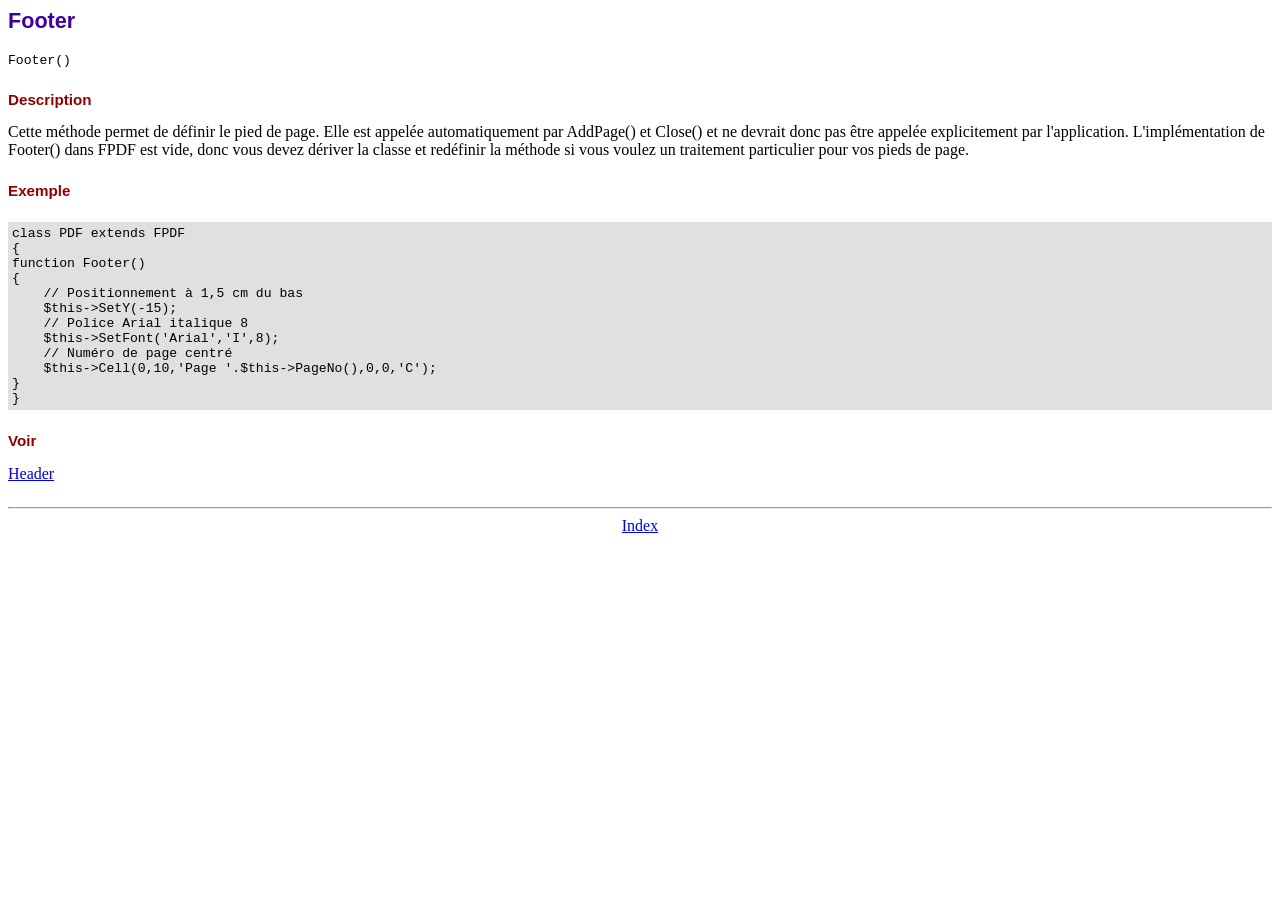
<file: mirado/fpdf/doc/footer.htm>
<!DOCTYPE html PUBLIC "-//W3C//DTD HTML 4.01 Transitional//EN">
<html>
<head>
<meta http-equiv="Content-Type" content="text/html; charset=ISO-8859-1">
<title>Footer</title>
<link type="text/css" rel="stylesheet" href="../fpdf.css">
</head>
<body>
<h1>Footer</h1>
<code>Footer()</code>
<h2>Description</h2>
Cette m�thode permet de d�finir le pied de page. Elle est appel�e automatiquement par
AddPage() et Close() et ne devrait donc pas �tre appel�e explicitement par l'application.
L'impl�mentation de Footer() dans FPDF est vide, donc vous devez d�river la classe et
red�finir la m�thode si vous voulez un traitement particulier pour vos pieds de page.
<h2>Exemple</h2>
<div class="doc-source">
<pre><code>class PDF extends FPDF
{
function Footer()
{
    // Positionnement � 1,5 cm du bas
    $this-&gt;SetY(-15);
    // Police Arial italique 8
    $this-&gt;SetFont('Arial','I',8);
    // Num�ro de page centr�
    $this-&gt;Cell(0,10,'Page '.$this-&gt;PageNo(),0,0,'C');
}
}</code></pre>
</div>
<h2>Voir</h2>
<a href="header.htm">Header</a>
<hr style="margin-top:1.5em">
<div style="text-align:center"><a href="index.htm">Index</a></div>
</body>
</html>
</file>
<file: rivo/facture/asset/bootstrap/css/style.css>
body.index {
  width: 100%;
  background-size: 100% 100%;
  
    background-repeat: no-repeat;
  background-size: 100%;

  }
  body.saisie {
    width: 100%;
    background-size: 100% 100%;
    
    background-image: url("http://localhost:86/facture/asset/images/plage.jpg");
    background-repeat: no-repeat;
    background-size: 100%;
    
    
    }
.login {
  width: 500px;
  height: 300px;
  margin: 0 auto;
  margin-top: 100px;
  border-radius:15px;
  box-shadow: 0px 4px 18px 8px rgba(117, 116, 116, 0.664);
  background-color: aquamarine;
  text-align: center;
  padding-top: 50px;
}
.btn.btn-primary.active{
  border-radius : 25px;
  text-align: center;
  margin-top:50px;
  width: 300px;

}


input.email {
  margin-left: 51px;
  width: 350px;
}
input.psw {
  margin-top: 20px;
  margin-left: 20px;
  width: 350px;
}
.champ {
  width: 300px;
  height: 600px;
  right: 50px;
  margin-top: 50px;
  border-radius:15px;
  box-shadow: 0px 4px 18px 8px rgba(117, 116, 116, 0.664);
  background-color: rgb(231, 247, 12);
  text-align: center;
  padding-top: 20px;
}
.m{
  display: inline-block;
 

}
  /* input[type=radio]{
  
  height: 15px;
  
  width: 15px;
  
  }
  
  .box{
  
  position:absolute;
  
  left:50%;
  
  top:50%;
  
  transform:translate(-50%, -50%);
  
  height:480px;
  
  width:380px;
  
  background: white;
  
  font-family: ‘Times New Roman’;
  
  border-radius:15px;
  
  box-shadow: 0px 4px 18px 8px rgba(117, 116, 116, 0.664);
  
  }
  
  #h1{
  
  width: 380px;
  
  height:80px;
  
  background:  rgb(83, 216, 228);
  
  color: white;
  
  text-align: center;
  
  margin-top: -2px;
  
  font-size:30px;
  
  }
  
  label{
  
  font-size: 18px;
  
  font-family:Verdana;
  
  margin-left: 20px;
  
  margin-top: 20px;
  
  }
  
  .icon {
  
  padding: 10px;
  
  background: rgb(0, 129, 123);
  
  color: white;
  
  min-width: 25px;
  
  text-align: center;
  
  margin-left:20px;
  
  margin-top:15px;
  
  }
  
  .label input{
  
  width:280px;
  
  height:40px;
  
  margin-top:10px;
  
  margin-left:0px;
  
  box-sizing: border-box;
  
  border: none;
  
  border-bottom: 2px solid rgb(0, 146, 160);
  
  font-size: 20px;
  
  }
  
  input[type=submit]{
  
  background-color: #38f1e8;
  
  border: none;
  
  color: white;
  
  padding: 16px 32px;
  
  text-decoration: none;
  
  border-radius: 15px;
  
  cursor: pointer;
  
  width: 200px;
  
  height:50px;
  
  margin-left:90px;
  
  margin-top: 10px;
  
  }
  
  #h4{
  
  font-size:15px;
  
  font-family:Verdana;
  
  margin-left:110px;
  
  } */

  /* Youtube EN: https://youtu.be/-6wtzWx0hzs
Youtube MG: https://youtu.be/dqJfkGzRmJI 
My Box Model pen: https://codepen.io/loharano/pen/WNZRxPN 
Kevin Powel: https://www.youtube.com/kevinpowell 
The CSS Podcast: https://thecsspodcast.libsyn.com/ 
Dribbble Shots: 
https://dribbble.com/.../17014739-iRobot-Home-Design-Concept 
https://dribbble.com/shots/17025872-Norra-Kville 
Codepen Pens used:
https://codepen.io/afa34/pen/VwzxmNN 
https://codepen.io/StephenScaff/pen/oLBqmw?editors=1100 */
</file>
<file: mirado/fpdf/fpdf.css>
body {font-family:"Times New Roman",serif}
h1 {font:bold 135% Arial,sans-serif; color:#4000A0; margin-bottom:0.9em}
h2 {font:bold 95% Arial,sans-serif; color:#900000; margin-top:1.5em; margin-bottom:1em}
dl.param dt {text-decoration:underline}
dl.param dd {margin-top:1em; margin-bottom:1em}
dl.param ul {margin-top:1em; margin-bottom:1em}
tt, code, kbd {font-family:"Courier New",Courier,monospace; font-size:82%}
div.source {margin-top:1.4em; margin-bottom:1.3em}
div.source pre {display:table; border:1px solid #24246A; width:100%; margin:0em; font-family:inherit; font-size:100%}
div.source code {display:block; border:1px solid #C5C5EC; background-color:#F0F5FF; padding:6px; color:#000000}
div.doc-source {margin-top:1.4em; margin-bottom:1.3em}
div.doc-source pre {display:table; width:100%; margin:0em; font-family:inherit; font-size:100%}
div.doc-source code {display:block; background-color:#E0E0E0; padding:4px}
.kw {color:#000080; font-weight:bold}
.str {color:#CC0000}
.cmt {color:#008000}
p.demo {text-align:center; margin-top:-0.9em}
a.demo {text-decoration:none; font-weight:bold; color:#0000CC}
a.demo:link {text-decoration:none; font-weight:bold; color:#0000CC}
a.demo:hover {text-decoration:none; font-weight:bold; color:#0000FF}
a.demo:active {text-decoration:none; font-weight:bold; color:#0000FF}
</file>
